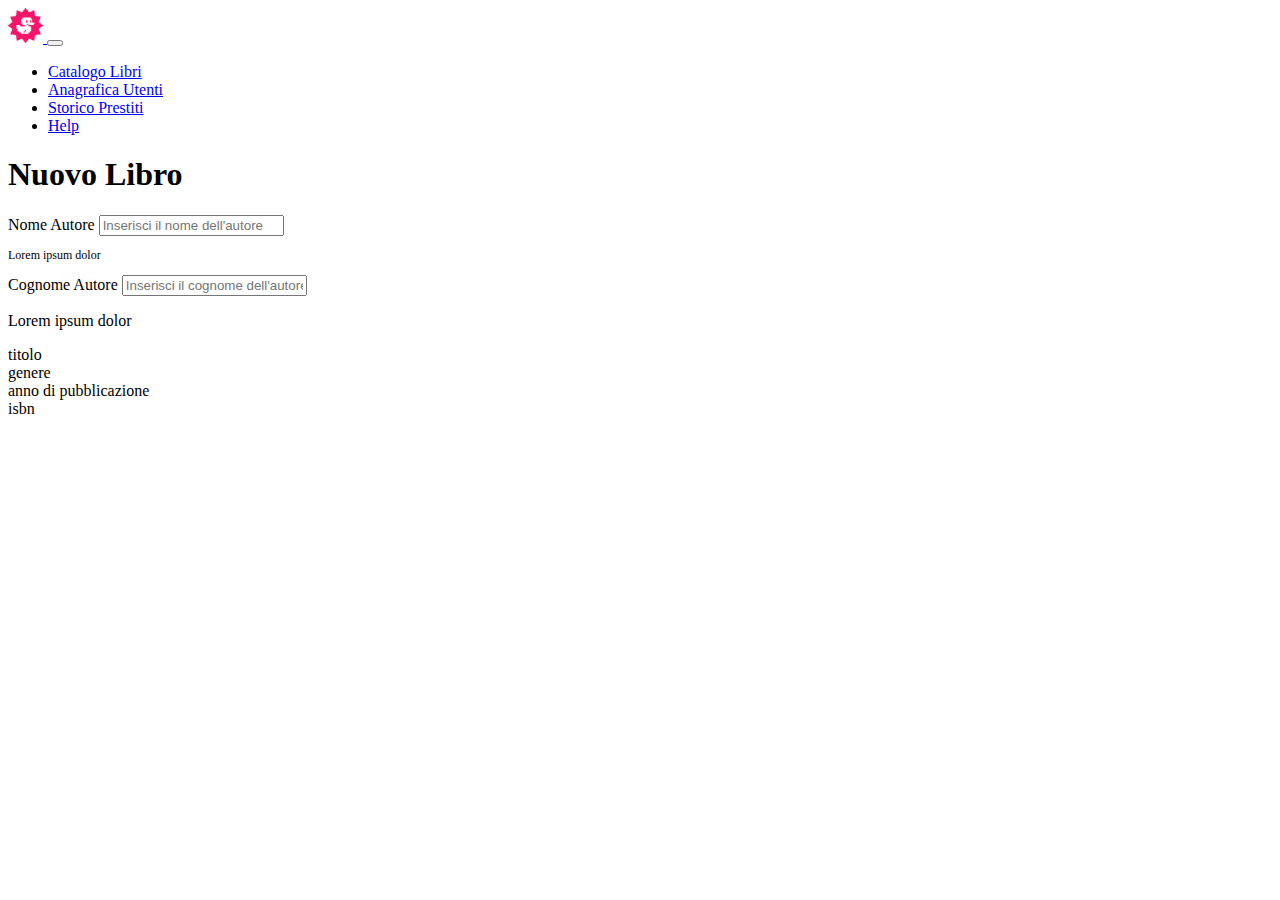
<file: nuovo-libro.html>
<!DOCTYPE html>
<html lang="it">
<head>
    <meta charset="UTF-8">
    <meta name="viewport" content="width=device-width, initial-scale=1.0">
    <link href="https://cdn.jsdelivr.net/npm/bootstrap@5.0.2/dist/css/bootstrap.min.css" rel="stylesheet" integrity="sha384-EVSTQN3/azprG1Anm3QDgpJLIm9Nao0Yz1ztcQTwFspd3yD65VohhpuuCOmLASjC" crossorigin="anonymous">
    <link rel="stylesheet" href="https://cdn.jsdelivr.net/npm/bootstrap-icons@1.13.1/font/bootstrap-icons.min.css">
    <link rel="stylesheet" href="./css/style.css">
    <title>Nuovo Libro</title>
</head>
<body>
<header>
    <nav class="navbar navbar-expand-lg navbar-dark bg-dark">
        <div class="container-fluid">
            <a class="navbar-brand" href="#">
                <img src="img/duck.png" alt="" width="35">
            </a>
            <button class="navbar-toggler" type="button" data-bs-toggle="collapse" data-bs-target="#navbarSupportedContent" aria-controls="navbarSupportedContent" aria-expanded="false" aria-label="Toggle navigation">
            <span class="navbar-toggler-icon"></span>
            </button>
            <div class="collapse navbar-collapse" id="navbarSupportedContent">
                <ul class="navbar-nav me-auto mb-2 mb-lg-0">
                    <li class="nav-item">
                    <a class="nav-link active" aria-current="page" href="#">Catalogo Libri</a>
                    </li>
                    <li class="nav-item">
                    <a class="nav-link" href="#">Anagrafica Utenti</a>
                    </li>
                    <li class="nav-item">
                    <a class="nav-link" href="#">Storico Prestiti</a>
                    </li>
                    <li class="nav-item">
                    <a class="nav-link" href="#">Help</a>
                    </li>
                </ul>
            </div>
        </div>
    </nav>
</header>

<main>
    <section class="container">
        <h1 class="py-2 py-md-3 py-lg-4">Nuovo Libro</h1>
        <section class="row">
            <div class="col-6">
                <label for="inputEmail4" class="form-label">Nome Autore</label>
                <input type="text" class="form-control" placeholder="Inserisci il nome dell'autore" aria-label="First name">
                <p class="text-secondary my-fs-8 pt-1">Lorem ipsum dolor</p>
            </div>
            <div class="col-6">
                <label for="inputEmail4" class="form-label">Cognome Autore</label>
                <input type="text" class="form-control" placeholder="Inserisci il cognome dell'autore" aria-label="Last name">
                <p class="text-secondary fw-light fs-6">Lorem ipsum dolor</p>
            </div>
            <div class="col-12">titolo

            </div>
            <div class="col-12">genere</div>
            <div class="col-12">anno di pubblicazione</div>
            <div class="col-12">isbn</div>
            
        </section>



    </section>


</main>



<script src="https://cdn.jsdelivr.net/npm/bootstrap@5.0.2/dist/js/bootstrap.bundle.min.js" integrity="sha384-MrcW6ZMFYlzcLA8Nl+NtUVF0sA7MsXsP1UyJoMp4YLEuNSfAP+JcXn/tWtIaxVXM" crossorigin="anonymous"></script>
</body>
</html>
</file>
<file: css/style.css>
.my-fs-8{
    font-size: .75em;
}
</file>
